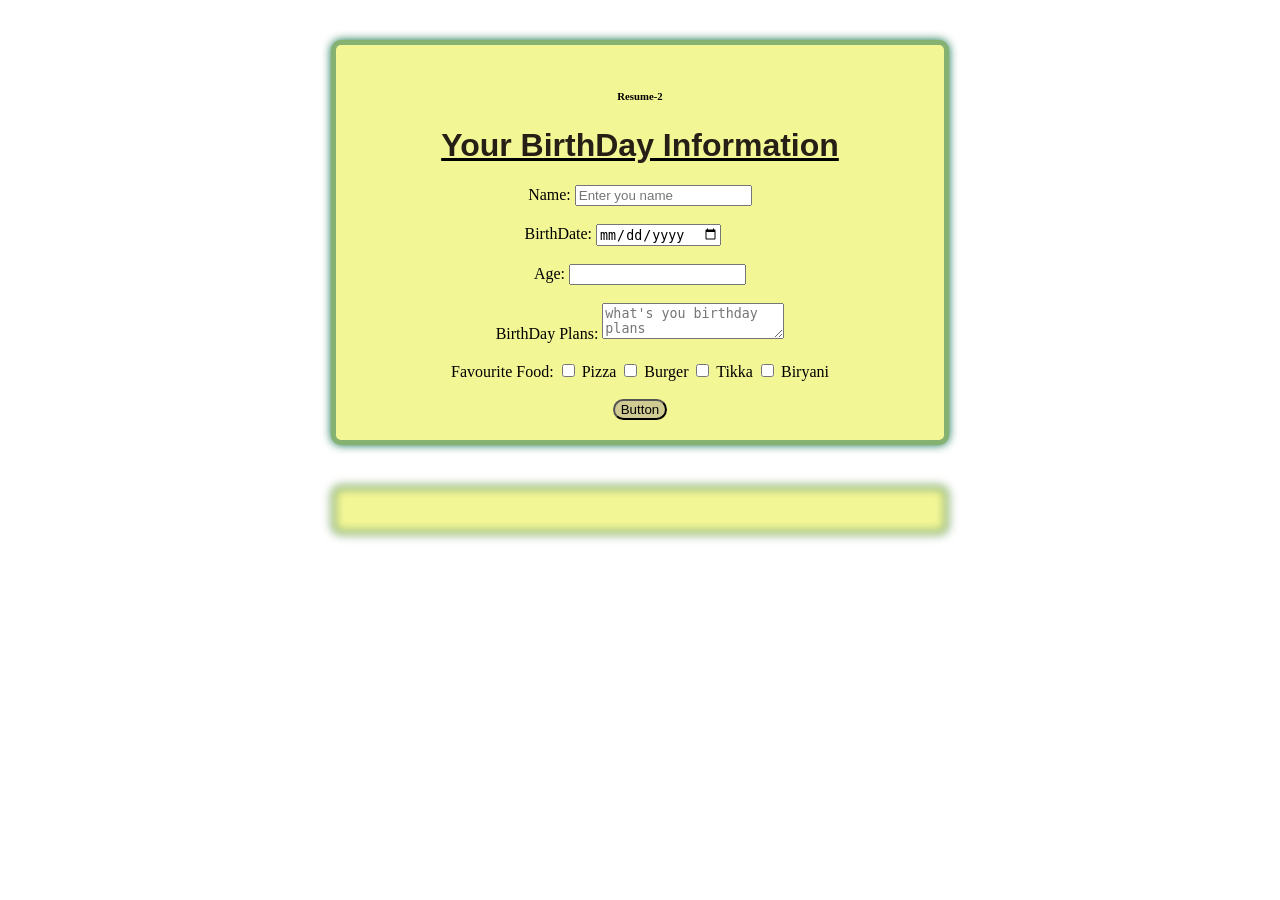
<file: resume-builder-2/index.html>
<!DOCTYPE html>
<html lang="en">
<head>
  <meta charset="UTF-8">
  <meta name="viewport" content="width=device-width, initial-scale=1.0">
  <title>Birthdayinfo</title>
  <link rel="stylesheet" href="styles.css">
</head>
<body>
  <div class="container">
    <h6>Resume-2</h6>
    <u><h1 class="heading"><b>Your BirthDay Information</b></h1></u>
    <label for="name">Name:</label>
    <input type="text" name="name" id="name" placeholder="Enter you name"><br><br>
    <label for="birthdate">BirthDate:</label>
    <input type="date" name="date" id="birthdate"><br><br>
    <label for="age">Age:</label>
    <input type="number" name="age" id="age"><br><br>
<label for="birthday-plans">BirthDay Plans:</label>
<textarea name="birthday-plans" id="birthday-plans" placeholder="what's you birthday plans"></textarea><br><br>
<label for="favourite-food">Favourite Food:</label>
<input type="checkbox" id="pizza" name="favourite-food" value="pizza">
<label for="pizza">Pizza</label>
<input type="checkbox" id="burger" name="favourite-food" value="burger">
<label for="burger">Burger</label>
<input type="checkbox" id="tikka" name="favourite-food" value="tikka">
<label for="biryani">Tikka</label>
<input type="checkbox" id="biryani" name="favourite-food" value="biryani">
<label for="karahi">Biryani</label><br><br>
<div>
  <button class="button">Button</button>
</div>
  </div>
  <div id="birth-resume"></div>
  <script src="script.js"></script>
</body>
</html>
</file>
<file: resume-builder-2/styles.css>
.container{
  background-color: #f3f695;
  padding: 20px;
  border: 5px solid #85b171;
  border-radius: 10px;
  box-shadow: 0 0 10px rgb(10, 110, 67);
  text-align: center;
  width: 45%;
  margin: 40px auto;
}
.container:hover{
  background-color: #cabf59;
  border-radius: 30px;
  
}
#birthdate{
  margin-right: 6%;
}
#birth-resume{
  background-color: #f3f695;
  padding: 20px;
  border: 5px solid #85b171;
  border-radius: 10px;
  box-shadow: 0 0 10px rgb(10, 110, 67);
  text-align: center;
  width: 45%;
  margin: 40px auto;
  box-shadow: 0 0 10px rgba(0, 0, 0, 0.1);
  filter: blur(4px);
}
#birth-resume:hover{
  background: #cabf59 ;
  border-radius: 30px;
  filter: none;
  transition: filter 0.5s;
}
.heading{
  color:rgba(15, 8, 8, 0.907);
  font-family: Verdana, Geneva, Tahoma, sans-serif;
}
.button{
  color: black;
  border-radius: 15px;
  border-color: black;
  background-color: #d0ca93;
}
.button:hover{
  background-color: #cabf59;
}
</file>
